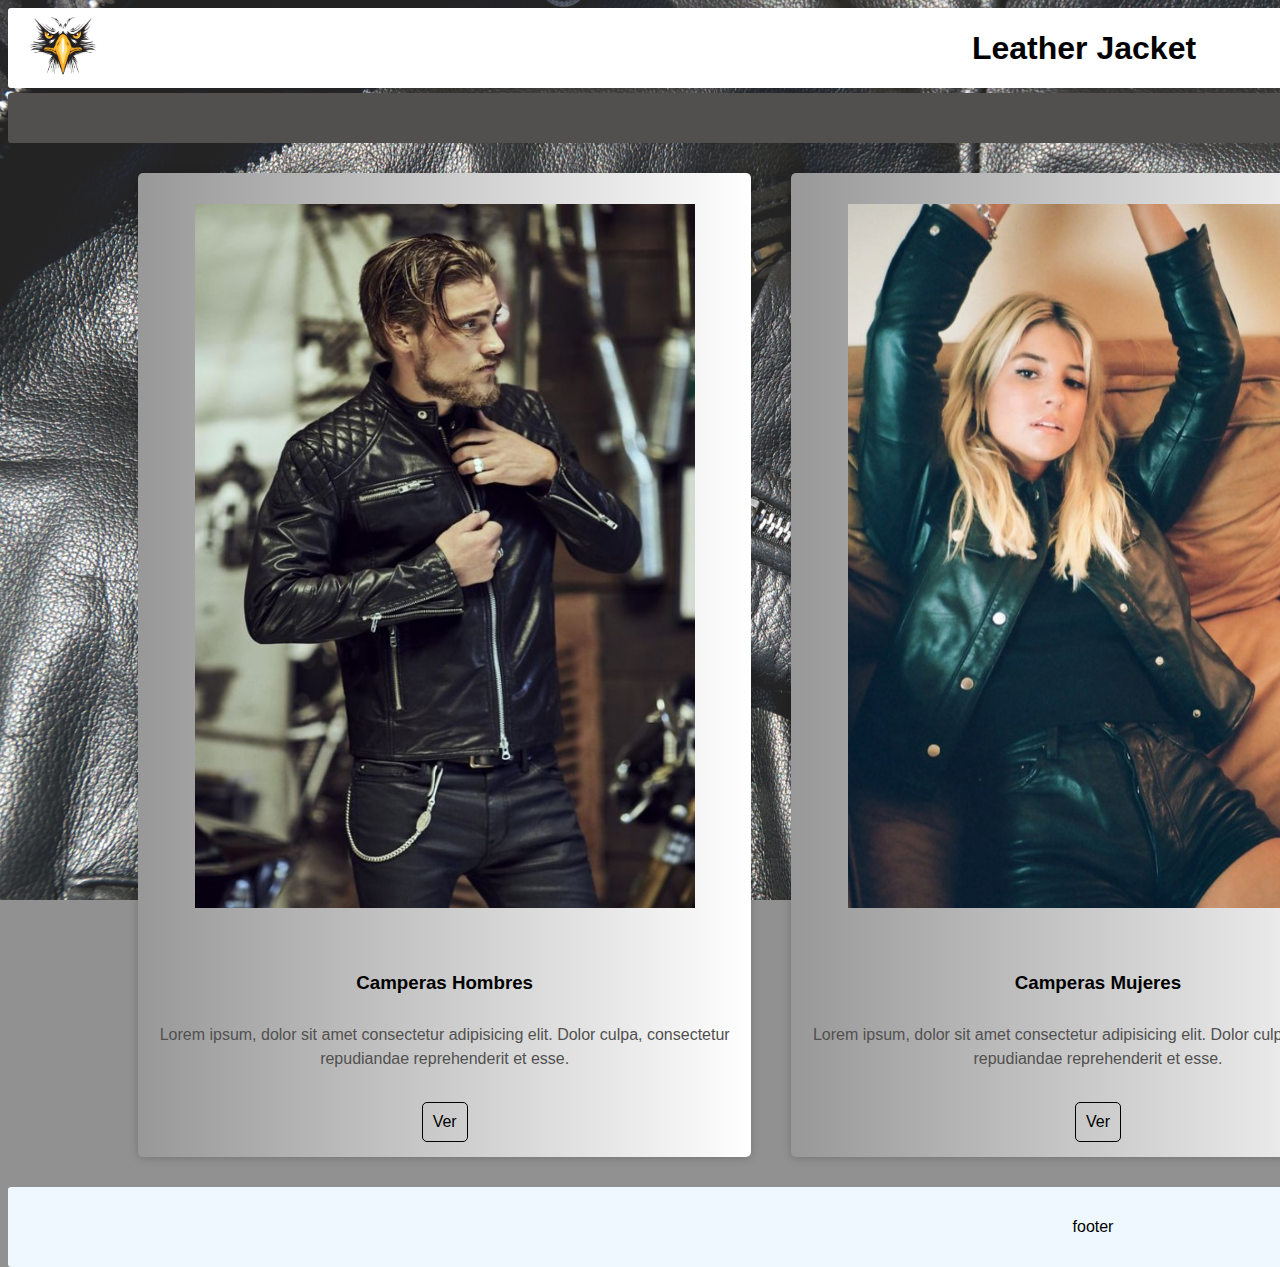
<file: index.html>
<!DOCTYPE html>
<html lang="es">
<head>
    <meta charset="UTF-8">
    <meta http-equiv="X-UA-Compatible" content="IE=edge">
    <meta name="viewport" content="width=device-width, initial-scale=1.0">
    <title>Leather Jacket</title>
    <link rel="shortcut icon" href="./assets/img/Eaglelogo.png" type="image/x-icon">
    <link rel="stylesheet" href="./assets/css/style.css">
    
</head>
<body class="gridmadre">
    <header class="encabezado">
        <div class="logo">
            <a href="./index.html"><img src="./assets/img/Eaglelogo.png" alt=""></a>
        </div>
       <div>
           <h1>Leather Jacket</h1>
       </div>
       <div>
           <a href="./assets/pages/contacto.html"><h3>contacto</h3></a>
       </div>

    </header>
    <nav class="navegador">
        <ul class="nav1">
            <li><a href="">Seguinos</a></li>
            <li><a href="">Tienda</a></li>
            <li><a href="">Empresa</a></li>
            <li><a href="">Servicio al Cliente</a></li>
        </ul>
    </nav>
    <main class="contenido">
        <div class="card1">
            <figure class="imgcard">
                <img src="./assets/img/camp01CH.jpg" alt="">
            </figure>
            <div class="cont">
                <h3>Camperas Hombres</h3>
                <p>Lorem ipsum, dolor sit amet consectetur adipisicing elit. Dolor culpa, consectetur repudiandae reprehenderit et esse.</p>
                <a href="./assets/pages/hombres.html">Ver</a>

            </div>
        </div>
        <div class="card2">
            <figure class="imgcard">
                <img src="./assets/img/camp01CM.jpg" alt="">
            </figure>
            <div class="cont">
                <h3>Camperas Mujeres</h3>
                <p>Lorem ipsum, dolor sit amet consectetur adipisicing elit. Dolor culpa, consectetur repudiandae reprehenderit et esse.</p>
                <a href="./assets/pages/mujeres.html">Ver</a>

            </div>
        </div>
        <div class="card3">
            <figure class="imgcard">
                <img src="./assets/img/acc01.jpg" alt="">
            </figure>
            <div class="cont">
                <h3>Accesorios</h3>
                <p>Lorem ipsum, dolor sit amet consectetur adipisicing elit. Dolor culpa, consectetur repudiandae reprehenderit et esse.</p>
                <a href="./assets/pages/accesorios.html">Ver</a>

            </div>
        </div>
        
        
    </main>
    <footer class="pie">footer</footer>
     
    
</body>
</html>
</file>
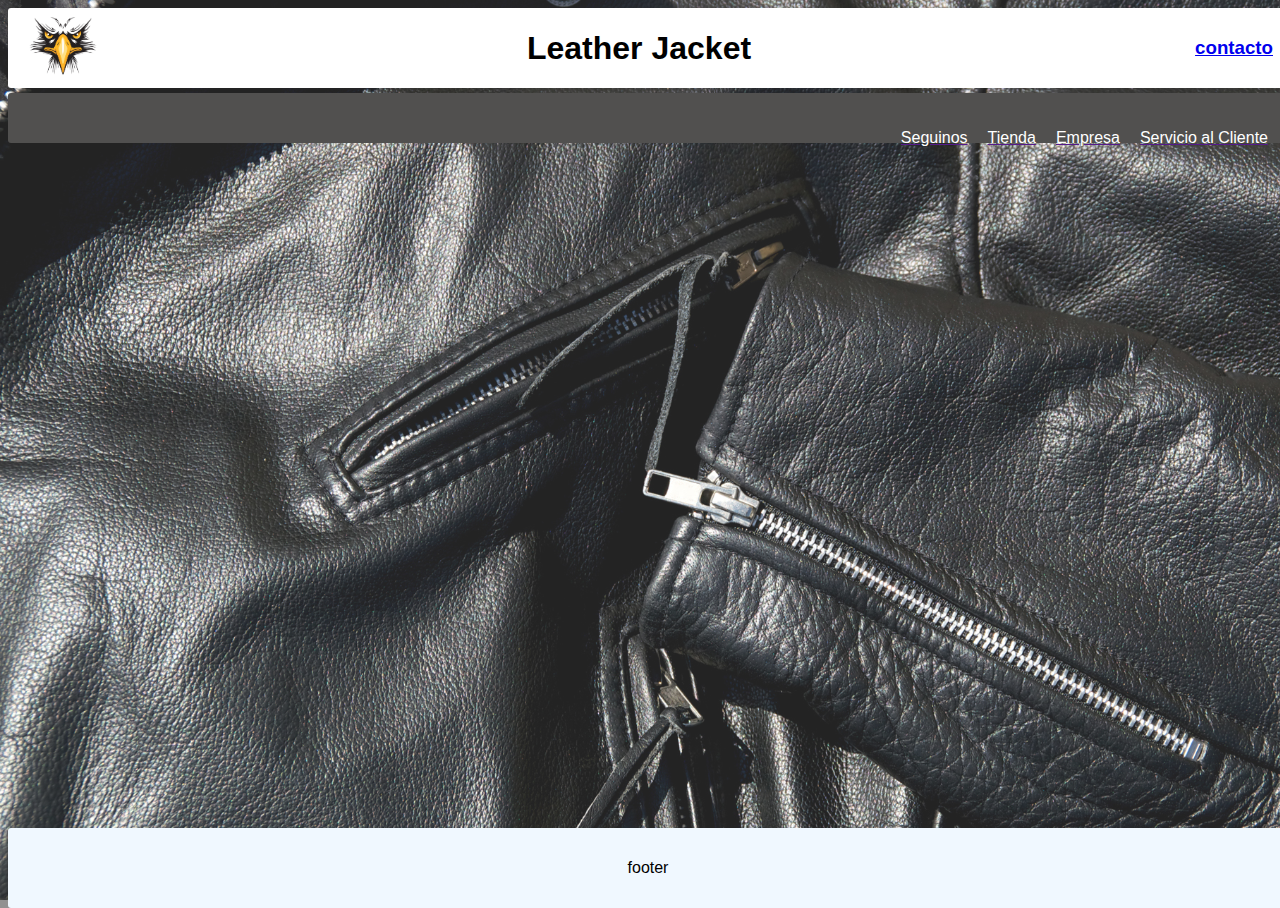
<file: assets/pages/accesorios.html>
<!DOCTYPE html>
<html lang="es">
<head>
    <meta charset="UTF-8">
    <meta http-equiv="X-UA-Compatible" content="IE=edge">
    <meta name="viewport" content="width=device-width, initial-scale=1.0">
    <title>Leather Jacket</title>
    <link rel="shortcut icon" href="../img/Eaglelogo.png" type="image/x-icon">
    <link rel="stylesheet" href="../css/style.css">
    
</head>
<body class="gridmadre">
    <header class="encabezado">
        <div class="logo">
            <a href="../../index.html"><img src="../img/Eaglelogo.png" alt=""></a>
        </div>
       <div>
           <h1>Leather Jacket</h1>
       </div>
       <div>
        <a href="./contacto.html"><h3>contacto</h3></a>
       </div>

    </header>
    
    <nav class="navegador">
        <ul class="nav1">
            <a href=""><li>Seguinos</li></a>
            <a href=""><li>Tienda</li></a>
            <a href=""><li>Empresa</li></a>
            <a href=""><li>Servicio al Cliente</li></a>
        </ul>
    </nav>
    <main class="contenido">  
        
        
    </main>
    <footer class="pie">footer</footer>
     
    
</body>
</html>
</file>
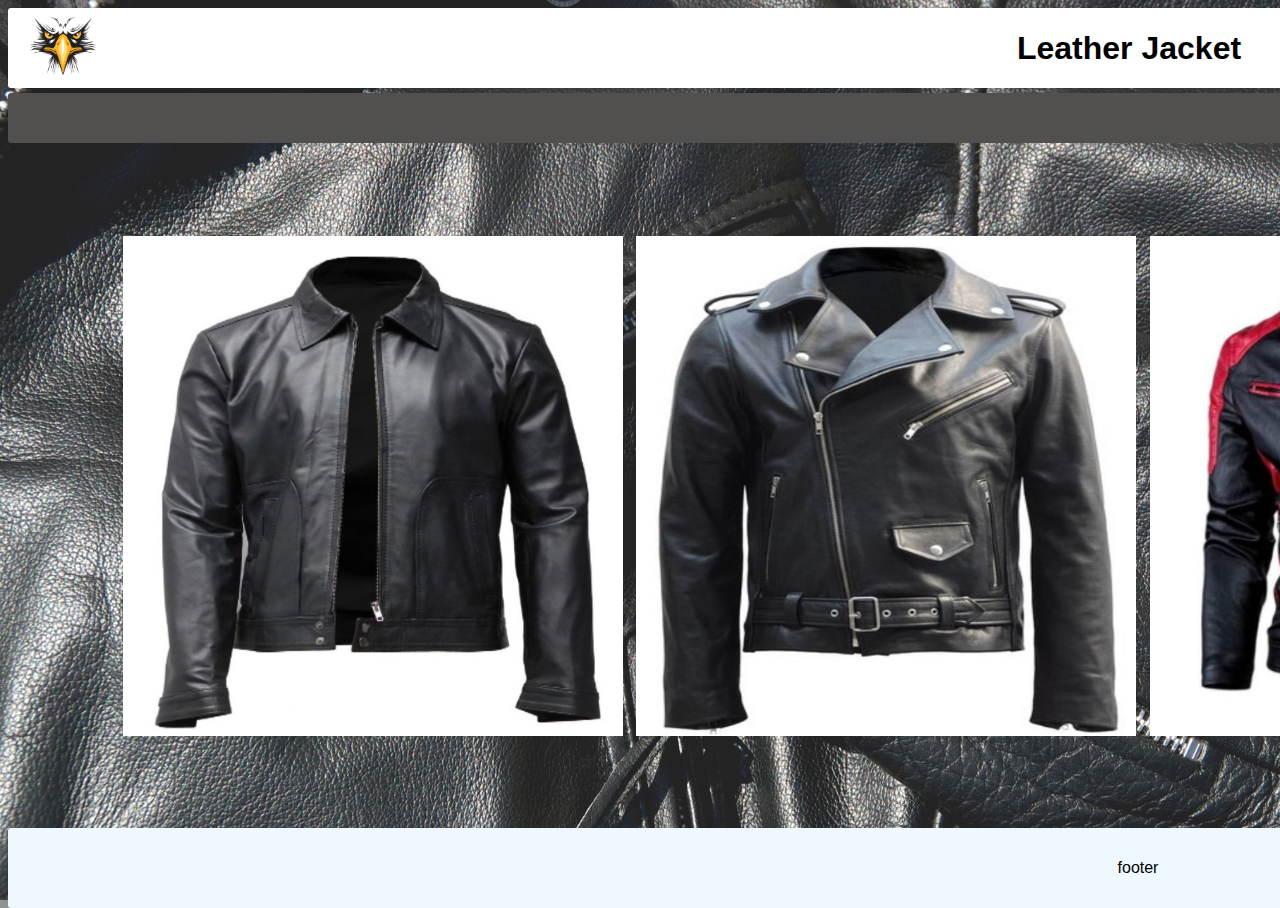
<file: assets/pages/hombres.html>
<!DOCTYPE html>
<html lang="es">
<head>
    <meta charset="UTF-8">
    <meta http-equiv="X-UA-Compatible" content="IE=edge">
    <meta name="viewport" content="width=device-width, initial-scale=1.0">
    <title>Leather Jacket</title>
    <link rel="shortcut icon" href="../img/Eaglelogo.png" type="image/x-icon">
    <link rel="stylesheet" href="../css/style.css">
    
</head>
<body class="gridmadre">
    <header class="encabezado">
        <div class="logo">
            <a href="../../index.html"><img src="../img/Eaglelogo.png" alt=""></a>
        </div>
       <div>
           <h1>Leather Jacket</h1>
       </div>
       <div>
        <a href="./contacto.html"><h3>contacto</h3></a>
       </div>

    </header>
    
    <nav class="navegador">
        <ul class="nav1">
            <li><a href="">Seguinos</a></li>
            <li><a href="">Tienda</a></li>
            <li><a href="">Empresa</a></li>
            <li><a href="">Servicio al Cliente</a></li>
        </ul>
    </nav>
    
    <main class="contenido"> 
      <img src="../img/camp01.jpg" width="500px" alt="">
      <img src="../img/camp02.jpg" width="500px" alt="">
      <img src="../img/camp03.jpg" width="500px" alt="">
      <img src="../img/camp04.jpg" width="500px" alt="">
        
                
    </main>
    
    
    
    
    <footer class="pie">footer</footer>
     
    
</body>
</html>
</file>
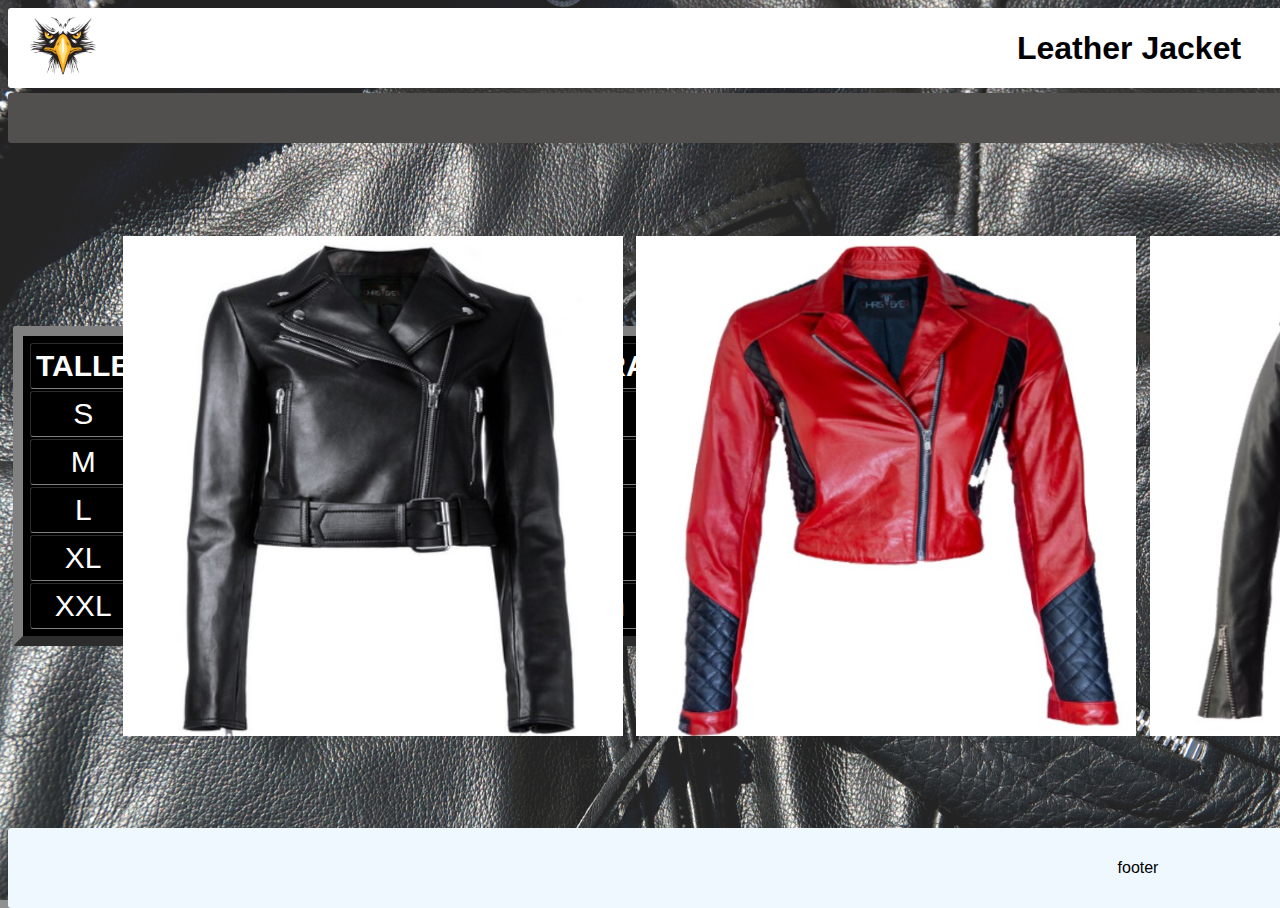
<file: assets/pages/mujeres.html>
<!DOCTYPE html>
<html lang="es">
<head>
    <meta charset="UTF-8">
    <meta http-equiv="X-UA-Compatible" content="IE=edge">
    <meta name="viewport" content="width=device-width, initial-scale=1.0">
    <title>Leather Jacket</title>
    <link rel="shortcut icon" href="../img/Eaglelogo.png" type="image/x-icon">
    <link rel="stylesheet" href="../css/style.css">
    
</head>
<body class="gridmadre">
    <header class="encabezado">
        <div class="logo">
            <a href="../../index.html"><img src="../img/Eaglelogo.png" alt=""></a>
        </div>
       <div>
           <h1>Leather Jacket</h1>
       </div>
       <div>
        <a href="./contacto.html"><h3>contacto</h3></a>
       </div>

    </header>
    
    <nav class="navegador">
        <ul class="nav1">
            <li><a href="">Seguinos</a></li>
            <li><a href="">Tienda</a></li>
            <li><a href="">Empresa</a></li>
            <li><a href="">Servicio al Cliente</a></li>
        </ul>
    </nav>
    <section>
        <table class="tabla" border="1">
            <tr>
                <th>TALLE</th>
                <th>BUSTO</th>
                <th>MANGA</th>
                <th>LARGO</th>
                <th>CINTURA</th>
            </tr>
            <tr>
                <td>S</td>
                <td>92cm</td>
                <td>58cm</td>
                <td>57cm</td>
                <td>86cm</td>                                     
            </tr>
            <tr>
                <td>M</td>
                <td>96cm</td>
                <td>60cm</td>
                <td>59cm</td>
                <td>90cm</td>                                     
            </tr>
            <tr>
                <td>L</td>
                <td>100cm</td>
                <td>61cm</td>
                <td>59cm</td>
                <td>94cm</td>                                     
            </tr>
            <tr>
                <td>XL</td>
                <td>104cm</td>
                <td>63cm</td>
                <td>61cm</td>
                <td>98cm</td>                                     
            </tr>
            <tr>
                <td>XXL</td>
                <td>108cm</td>
                <td>63cm</td>
                <td>61cm</td>
                <td>102cm</td>                                     
            </tr>

        </table>
    </section>
    <main class="contenido">  
        <img src="../img/camp01M.jpg" width="500px" alt="">
        <img src="../img/camp02M.jpg" width="500px" alt="">
        <img src="../img/camp03M.jpg" width="500px" alt="">
        <img src="../img/camp04M.jpg" width="500px" alt=""> 

    </main>
    <footer class="pie">footer</footer>
     
    
</body>
</html>
</file>
<file: assets/css/style.css>
* {
    padding: 0;
}
html {
    height: 100%;
}
.logo {
    width: 70px;   
}
.logo img {
    width: 100%;
}
body {
    background-image: url(../img/fondo001.jpg);
    min-height: 100%;
    width: 100%;
    display: flex;
    background-repeat: no-repeat;
    background-size: cover;
    background-blend-mode: overlay;
    font-family: sans-serif;
    background-color: rgb(145, 145, 145);
}
.gridmadre * {
    border-radius: 3px;
    padding: 5px;
    text-align: center;
    align-content: center;
}
.gridmadre {
    display: grid;
    gap: 5px;
    grid-template-areas: 
        "encabezado"
        "navegador"
        "contenido"
        "pie";
}
.encabezado {
    display: flex;
    flex-direction: row;
    flex-wrap: nowrap;
    justify-content: space-between;
    align-items: center;
}
.encabezado {
    grid-area: encabezado;
    background-color: rgb(255, 255, 255);
    background-blend-mode: overlay;
    
}
.navegador {
    grid-area: navegador;
    background-color: rgb(81, 80, 79);
}

.contenido {
    grid-area: contenido;
}
.pie {
    grid-area: pie;
    background-color: aliceblue;
}
.contenido {
    width: 100%;
    display: flex;
    max-width: 100%;
    justify-content: space-between;
    align-items: center;
    flex-direction: row;
}
.imgcard:hover{
    transform: translate(1px, 1px);
}

.card1 {
    width: 33%;
    height: auto;
    margin: 20px;
    border-radius: 5px;
    overflow: hidden;
    background: white;
    box-shadow: 0px 1px 10px rgba(0, 0, 0, 0.2);
    cursor: default;
    min-width: 100px;
    background-image: linear-gradient(to left,white, rgb(152, 152, 152));
        
}
.card2 {
    width: 33%;
    height: auto;
    margin: 20px;
    border-radius: 5px;
    overflow: hidden;
    background: white;
    box-shadow: 0px 1px 10px rgba(0, 0, 0, 0.2);
    cursor: default;
    min-width: 100px;    
    background-image: linear-gradient(to left,white, rgb(152, 152, 152));
}
.card3 {
    width: 33%;
    height: auto;
    margin: 20px;
    border-radius: 5px;
    overflow: hidden;
    background: white;
    box-shadow: 0px 1px 10px rgba(0, 0, 0, 0.2);
    cursor: default;
    min-width: 50px;
    background-image: linear-gradient(to left,white, rgb(152, 152, 152));
}
.card1 img {
    width: 100%;
    height: auto;
}
.card1 .cont {
    padding: 10px;
    text-align: center;    
}
.card1 .cont p{
    line-height: 1.5;
    color: rgb(81, 80, 79);   
}
.card1 .cont a {
    text-decoration: none;
    display: inline-block;
    padding: 10px;
    margin-top: 10px;  
    color: black;
    border: 1px solid #000; 
    border-radius: 5px;
}
.card2 img {
    width: 100%;
    height: auto;
}
.card2 .cont {
    padding: 10px;
    text-align: center;    
}
.card2 .cont p{
    line-height: 1.5;
    color: rgb(81, 80, 79);   
}
.card2 .cont a {
    text-decoration: none;
    display: inline-block;
    padding: 10px;
    margin-top: 10px; 
    color: black;
    border: 1px solid #000; 
    border-radius: 5px;  
}
.card3 img {
    width: 100%;
    height: auto;
}
.card3 .cont {
    padding: 10px;
    text-align: center;    
}
.card3 .cont p{
    line-height: 1.5;
    color: rgb(81, 80, 79);   
}
.card3 .cont a {
    text-decoration: none;
    display: inline-block;
    padding: 10px;
    margin-top: 10px; 
    color: black;
    border: 1px solid #000; 
    border-radius: 5px;  
}
.nav1 {
    list-style-type: none;
    display: flex;
    justify-content: flex-end;
    align-items: center;
}
.nav1 li {
    color: rgb(255, 255, 255);
    text-decoration: none;
    text-align: center;
    align-items: center;
}
.contenido .nav2 {
    width: 100%;
    font-size: 50px;
    display: flex;
    max-width: 100%;
    justify-content: space-evenly;
    flex-direction: row;;
}
.nav2 a{
    color: white;
}

.tabla {
    width: 100%;
    background-color: rgb(0, 0, 0);
    color: white;
    font-size: 30px;
    text-align: center;
    border-width: 10px;
    align-items: center;
}
.talle .tabla {
    width: 100%;
    height: auto;
}

@media (min-width: 961px) {
    .gridmadre {
    grid-template-columns: 100px auto 100px;
    grid-auto-rows: 80px 50px auto 80px;
    grid-template-areas: 
    "encabezado encabezado encabezado"
    "navegador  navegador  navegador"
    ".          contenido  ."
    "pie        pie        pie";
    }
}
@media (min-width: 401px) and (max-width: 960px) {
    .gridmadre {
    grid-template-columns: 10px auto 10px;
    grid-auto-rows: 80px 50px auto 80px;
    grid-template-areas: 
    "encabezado encabezado encabezado"
    "navegador  navegador  navegador"
    ".          contenido  ."
    "pie        pie        pie";
    }
}
@media (max-width: 400px) {
    .gridmadre {
    grid-template-columns: 10px auto 10px;
    grid-auto-rows: 80px 50px auto 80px;
    grid-template-areas: 
    "encabezado encabezado encabezado"
    "navegador  navegador  navegador"
    "contenido  contenido  contenido"
    "pie        pie        pie";
    }
}

@media (min-width: 961px) {
    .contenido img {
        width: 500px;
   
    }
}
@media (min-width: 401px) and (max-width: 960px) {
    .contenido img {
    width: 300px;
    }
}
@media (max-width: 400px) {
    .contenido img {
        width: 100px;
    
    }
}
</file>
